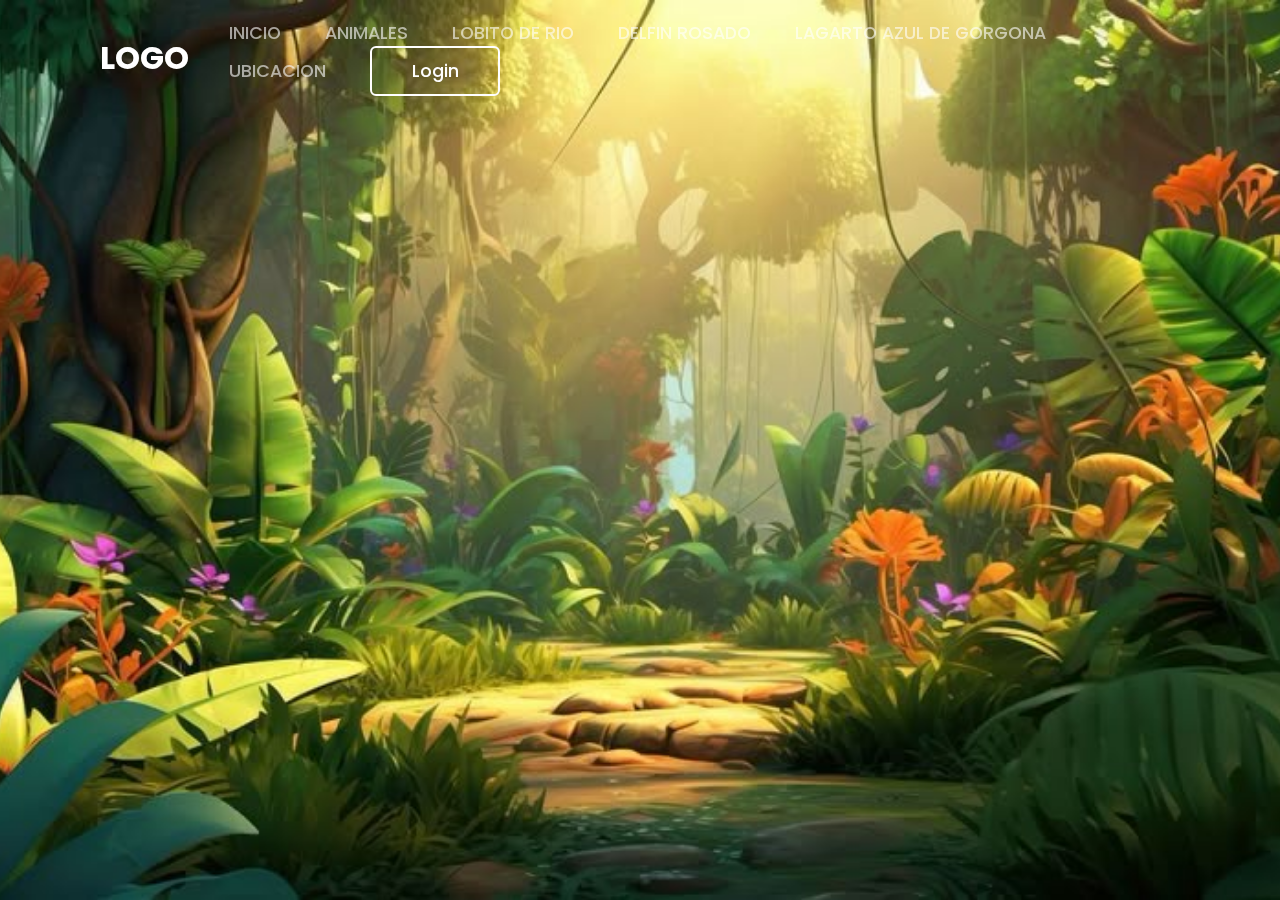
<file: index.html>
<!DOCTYPE html>
<html lang="es">
<head>
    <meta charset="UTF-8">
    <meta name="viewport" content="width=device-width, initial-scale=1.0">
    <title>Login | Mi Sitio</title>
    <link rel="stylesheet" href="Css/login.css">
    <link rel="stylesheet" href="https://cdnjs.cloudflare.com/ajax/libs/font-awesome/6.4.0/css/all.min.css">
</head>
<body>
    <header>
        <h2 class="logo">LOGO</h2>
        <nav class="navigation">
            <a href="#" class="disabled-link">INICIO</a>
            <a href="#" class="disabled-link">ANIMALES</a>
            <a href="#" class="disabled-link">LOBITO DE RIO</a>
            <a href="#" class="disabled-link">DELFIN ROSADO</a>
            <a href="#" class="disabled-link">LAGARTO AZUL DE GORGONA</a>
            <a href="#" class="disabled-link">UBICACION</a>
            <button class="btnLogin-popup">Login</button>
        </nav>
    </header>

    <div class="wrapper">
        <span class="icon-close"><i class="fas fa-times"></i></span>
        
        <div class="form-box login">
            <h2>Login</h2>
            <form id="loginForm">
                <div class="input-box">
                    <span class="icon"><i class="fas fa-envelope"></i></span>
                    <input type="email" id="email" required>
                    <label>Email</label>
                </div>
                <div class="input-box">
                    <span class="icon"><i class="fas fa-lock"></i></span>
                    <input type="password" id="password" required>
                    <label>Password</label>
                </div>
                <div class="remember-forgot">
                    <label><input type="checkbox"> Remember me</label>
                    <a href="#">Forgot Password?</a>
                </div>
                <button type="submit" class="btn">Login</button>
                <div class="login-register">
                    <p>Don't have an account? <a href="#" class="register-link">Register</a></p>
                </div>
            </form>
        </div>

        <div class="form-box register">
            <h2>Registration</h2>
            <form id="registerForm">
                <div class="input-box">
                    <span class="icon"><i class="fas fa-user"></i></span>
                    <input type="text" id="username" required>
                    <label>Username</label>
                </div>
                <div class="input-box">
                    <span class="icon"><i class="fas fa-envelope"></i></span>
                    <input type="email" id="reg-email" required>
                    <label>Email</label>
                </div>
                <div class="input-box">
                    <span class="icon"><i class="fas fa-lock"></i></span>
                    <input type="password" id="reg-password" required>
                    <label>Password</label>
                </div>
                <div class="remember-forgot">
                    <label><input type="checkbox" required> I agree to the terms & conditions</label>
                </div>
                <button type="submit" class="btn">Register</button>
                <div class="login-register">
                    <p>Already have an account? <a href="#" class="login-link">Login</a></p>
                </div>
            </form>
        </div>
    </div>

    <script src="java/login.js"></script>
</body>
</html>
</file>
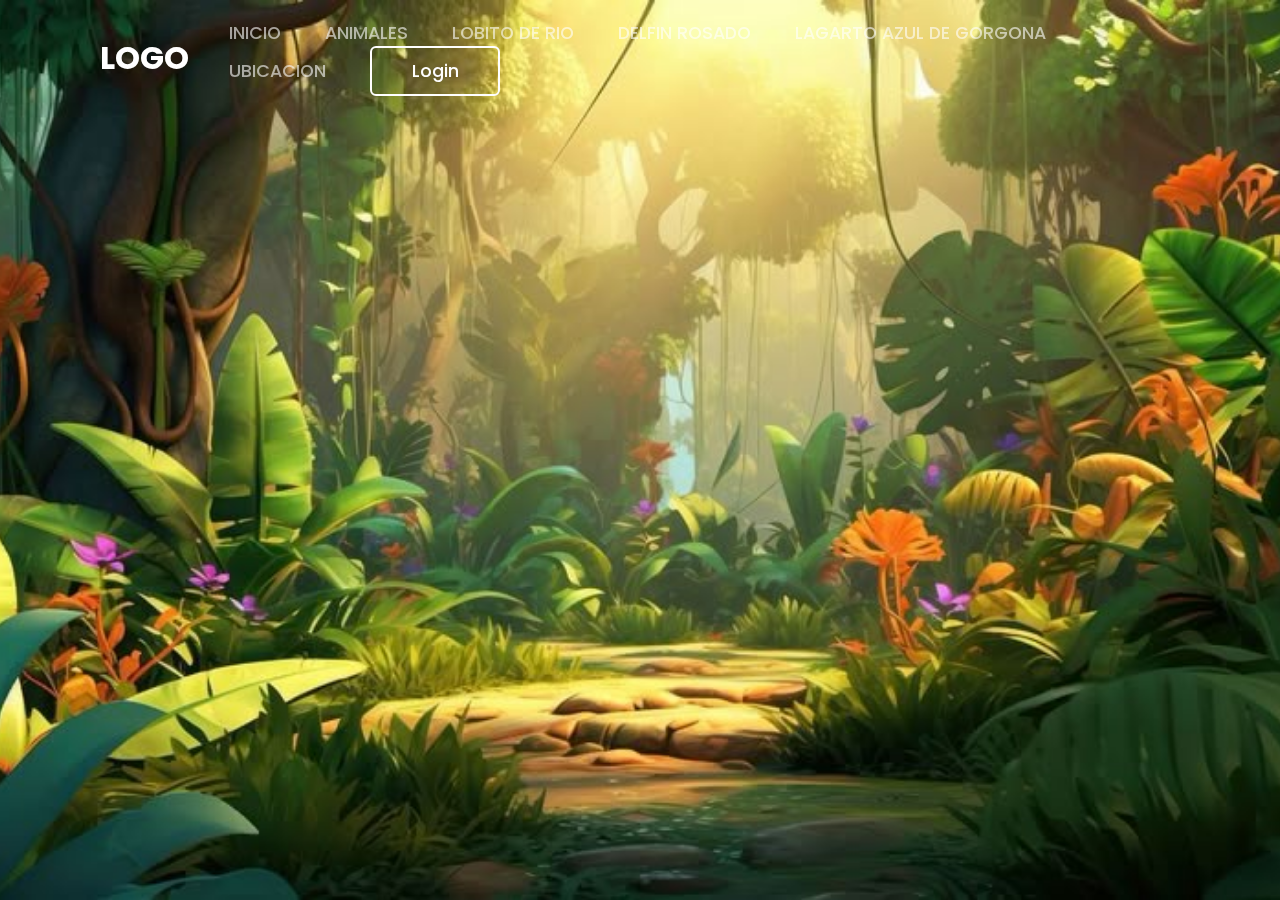
<file: main.html>
<!DOCTYPE html>
<html lang="es">
<head>
    <meta charset="UTF-8">
    <meta name="viewport" content="width=device-width, initial-scale=1.0">
    <link rel="stylesheet" href="https://cdnjs.cloudflare.com/ajax/libs/font-awesome/5.15.1/css/all.min.css">
    <link rel="stylesheet" href="Css/main.css">
    <title>Contenido Principal</title>
    <link rel="stylesheet" href="https://cdnjs.cloudflare.com/ajax/libs/font-awesome/6.4.0/css/all.min.css" integrity="sha512-iecdLmaskl7CVkqkXNQ/ZH/XLlvWZOJyj7Yy7tcenmpD1ypASozpmT/E0iPtmFIB46ZmdtAc9eNBvH0H/ZpiBw==" crossorigin="anonymous" referrerpolicy="no-referrer" />
</head>
<body>
    <div class="head">
        <div class="logo">
            <a href="#">Logo</a>
        </div>

        <nav class="navbar">
            <a href="#ojl">Inicio</a>
            <a href="#pl">Animales</a>
            <a href="#okl">Lobito del Rio</a>
            <a href="#mm">Delfin Rosado</a>
            <a href="#jk">Lagarto Azul de Gorgona</a>
            <a href="#ty">Ubicacion</a>
            <button id="logoutBtn" class="logout-btn">Cerrar Sesión</button>
        </nav>
    </div>

    <header id="ojl" class="content header">
        <h2 class="title">Inicio</h2>
        <p>
            Bienvenido a este maravilloso sitio web donde encontrarás información de los diferentes temas presentes
        </p>
        <div class="btn-home">
    </header>

    <section id="pl" class="content sau">
        <h2 class="title">Animales</h2>
        <p>
            A continuacion se presentan los animales de los cuales vamos a brindar una breve informacion
        </p>
        <div class="centered">
        <div class="card border-left-behind">
            <div class="shadow" style="--url: url('https://i.ibb.co/PM4ghD4/full.png')"></div>
            <div class="image background" style="--url: url('https://i.ibb.co/GvZc41Dd/descarga-5.jpg')"></div>
            <div class="image cutout" style="--url: url('https://i.ibb.co/Kx9vsdc9/descarga-4-removebg-preview.png')"></div>
            <div class="content">
                <h2>Lobito de Rio</h2>
                <p>Aqui encontraras informacion basica sobre este inetresante animal</p>
                <a href="https://www.animaljam.com/en"class="btn">Mini-juego</a>
            </div>
        </div>
        
        <div class="card border-right-behind border-bottom-behind">
            <div class="shadow" style="--url: url('https://i.ibb.co/DC0MbxS/m-full.png')"></div>
            <div class="image background" style="--url: url('https://i.ibb.co/67RxjWjR/descarga-3.jpg')"></div>
            <div class="image cutout" style="--url: url('https://i.ibb.co/93WVPQW1/descarga-1-removebg-preview.png')"></div>
            <div class="content">
                <h2>Delfin Rosado</h2>
                <p>Aqui encontraras informacion basica sobre este inetresante animal</p>
                <a href="https://kids.nationalgeographic.com/games/puzzles/article/maze-oceans"class="btn">Mini-juego</a>
            </div>
        </div>
        
        <div class="card border-left-behind">
            <div class="shadow" style="--url: url('https://i.ibb.co/gSBp82C/b-full.png')"></div>
            <div class="image background" style="--url: url('https://i.ibb.co/YFbnrP0H/descarga-2.jpg')"></div>
            <div class="image cutout" style="--url: url('https://i.ibb.co/R4NBmPVj/descarga-1-removebg-preview.png')"></div>
            <div class="content">
                <h2>Lagarto Azul de Gorgona</h2>
                <p>Aqui encontraras informacion basica sobre este inetresante animal</p>
                 <a href="https://www.educima.com/wordsearches/en_peligro_de_extincion-7910444"class="btn">Mini-juego</a>
            </div>
        </div>
    </div>
    </section>

    <section id="okl" class="content about">
        <h2  class="title">Lobito de Rio</h2>
        <div class="box-containel">
            
                <div class="box">
                    
                    
                </div>
            </div>
        
    </section>

    <section id="mm" class="content price">
        <article class="containt">
            <h2 class="title">Delfin Rosado</h2>
            
            <div class="box-containes">
            
                <div class="box">
                    
                    
                </div>
            </div>
           

            
        </article>

    </section>

    <section id="jk" class="content contac">
        <h2 class="title">Lagarto Azul de Gorgona</h2>
             <div class="box-containev">
            
                <div class="box">
                    
                    
                </div>
            </div>

     </section>

     <div id="ty" class="contoso">

        <div class="slide">

            <div class="item" style="background-image: url(./Parque\ Natural\ Gorgona.jpg);">
                <div class="content">
                    <div class="name">Habitat:</div>
                    <div class="des">Isla de gorgona, esta isla parte del Paque NacionalNatural Gorgona, es de origen volcanico y esta cubierta por selva humedad tropical</div>
                    <button>See more</button>
                </div>

            </div>
            <div class="item" style="background-image: url(./descarga\ \(3\).jpg);">
                <div class="content">
                    <div class="name">El lobito del Rio</div>
                    <div class="des">Tambien conocido conocido como nutria neotropical de rio</div>
                    <button>See more</button>
                </div>

            </div>
            <div class="item" style="background-image: url(./José\ Luis\ Q_\ \(@joseluenlaselva\)\ on\ X.jpg);">
                <div class="content">
                    <div class="name">Habitat:</div>
                    <div class="des">Prefiere rios, lagunas, manglares y humedades con vegetacion densa cerca de las orillas para refugiarse</div>
                    <button>See more</button>
                </div>

            </div>
            <div class="item" style="background-image: url(./Playful\ Pink\ Dolphin\ Leaping\ into\ Calm\ Waters.jpg);">
                <div class="content">
                    <div class="name">El Delfin rosado</div>
                    <div class="des">Tambien conocido como boto o delfin del amazonas</div>
                    <button>See more</button>
                </div>

            </div>
            <div class="item" style="background-image: url(./Llovizna\ falls\ is\ a\ waterfall\ on\ the\ Caroní\ River\,\ close\ to\ its\ confluence\ with\ the\ Orinoco\,\ are\ located\ in\ the\ Llovizna\ Park\,\ Puerto\ Ordaz\,.jpg);">
                <div class="content">
                    <div class="name">Habitat</div>
                    <div class="des">Es originario de los rios y lagos de agua dulce de la cuenca del Amazonas y la cuenca del Orinoco en Sudamerica. </div>
                    <button>See more</button>
                </div>

            </div>
            <div class="item" style="background-image: url(./Lagarto\ Azul\ de\ Gorgona.jpg);">
                <div class="content">
                    <div class="name">Lagarto Azul de Gorgona</div>
                    <div class="des">Es una especie endemica de la Isla Gorgona, un pequeño territorio insular ubicado en el Oceano Pacifico</div>
                    <button>See more</button>
                </div>

            </div>

        </div>

        <div class="button">
            <button class="prev"><i class="fa-solid fa-arrow-left"></i></button>
            <button class="next"><i class="fa-solid fa-arrow-right"></i></button>
        </div>

    </div>


   

    <!-- Resto de tu contenido (secciones de frutas, carnes, etc.) -->
    <!-- ... (usa exactamente el mismo código que ya tienes para las secciones) ... -->

    
    <footer>
        <p>&copy; 2025 Mi sitio web - Todos los derechos reservados</p>
    </footer>

    <script src="java/main.js"></script>
</body>
</html>
</file>
<file: Css/login.css>
@import url('https://fonts.googleapis.com/css2?family=Poppins:wght@300;400;500;600;700;800;900&display=swap');

* {
    margin: 0;
    padding: 0;
    box-sizing: border-box;
    font-family: 'Poppins', sans-serif;
}

body {
    display: flex;
    justify-content: center;
    align-items: center;
    min-height: 100vh;
    background: url('img/Download\ free\ image\ of\ Forest\ tree\ land\ vegetation\ by\ เท่\ ยืนกุ่ย\ about\ background\,\ jungle\,\ cartoon\,\ sunset\,\ and\ spaces\ 12163948.jpg') no-repeat;
    background-size: cover;
    background-position: center;
}

header {
    position: fixed;
    top: 0;
    left: 0;
    width: 100%;
    padding: 20px 100px;
    display: flex;
    justify-content: space-between;
    align-items: center;
    z-index: 99;
}

.logo {
    font-size: 2em;
    color: #fff;
    user-select: none;
}

.navigation a {
    position: relative;
    font-size: 1.1em;
    color: #fff;
    text-decoration: none;
    font-weight: 500;
    margin-left: 40px;
}

.navigation a.disabled-link {
    opacity: 0.6;
    cursor: not-allowed;
}

.navigation a::after {
    content: '';
    position: absolute;
    left: 0;
    bottom: -6px;
    width: 100%;
    height: 3px;
    background: #fff;
    border-radius: 5px;
    transform-origin: right;
    transform: scaleX(0);
    transition: transform .5s;
}

.navigation a:hover::after {
    transform-origin: left;
    transform: scaleX(1);
}

.navigation .btnLogin-popup {
    width: 130px;
    height: 50px;
    background: transparent;
    border: 2px solid #fff;
    outline: none;
    border-radius: 6px;
    cursor: pointer;
    font-size: 1.1em;
    color: #fff;
    font-weight: 500;
    margin-left: 40px;
    transition: .5s;
}

.navigation .btnLogin-popup:hover {
    background: #fff;
    color: #162938;
}

.wrapper {
    position: relative;
    width: 400px;
    height: 440px;
    background: transparent;
    border: 2px solid rgba(255, 255, 255, .5);
    border-radius: 20px;
    backdrop-filter: blur(20px);
    box-shadow: 0 0 30px rgba(0, 0, 0, .5);
    display: flex;
    justify-content: center;
    align-items: center;
    overflow: hidden;
    transform: scale(0);
    transition: transform .5s ease, height .2s ease;
}

.wrapper.active-popup {
    transform: scale(1);
}

.wrapper.active {
    height: 520px;
}

.wrapper .form-box {
    width: 100%;
    padding: 40px;
}

.wrapper .form-box.login {
    transition: transform .18s ease;
    transform: translateX(0);
}

.wrapper.active .form-box.login {
    transition: none;
    transform: translateX(-400px);
}

.wrapper .form-box.register {
    position: absolute;
    transition: none;
    transform: translateX(400px);
}

.wrapper.active .form-box.register {
    transition: transform .18s ease;
    transform: translateX(0);
}

.wrapper .icon-close {
    position: absolute;
    top: 0;
    right: 0;
    width: 45px;
    height: 45px;
    background: #162938;
    font-size: 2em;
    color: #fff;
    display: flex;
    justify-content: center;
    align-items: center;
    border-bottom-left-radius: 20px;
    cursor: pointer;
    z-index: 1;
}

.form-box h2 {
    font-size: 2em;
    color: #162938;
    text-align: center;
}

.input-box {
    position: relative;
    width: 100%;
    height: 50px;
    border-bottom: 2px solid #162938;
    margin: 30px 0;
}

.input-box label {
    position: absolute;
    top: 50%;
    left: 5px;
    transform: translateY(-50%);
    color: #162938;
    font-weight: 500;
    pointer-events: none;
    transition: .5s;
}

.input-box input:focus~label,
.input-box input:valid~label {
    top: -5px;
}

.input-box input {
    width: 100%;
    height: 100%;
    background: transparent;
    border: none;
    outline: none;
    font-size: 1em;
    color: #162938;
    font-weight: 600;
    padding: 0 35px 0 5px;
}

.input-box .icon {
    position: absolute;
    right: 8px;
    font-size: 1.2em;
    color: #162938;
    line-height: 57px;
}

.remember-forgot {
    font-size: .9em;
    color: #162938;
    font-weight: 500;
    margin: -15px 0 15px;
    display: flex;
    justify-content: space-between;
}

.remember-forgot label input {
    accent-color: #162938;
    margin-right: 3px;
}

.remember-forgot a {
    color: #162938;
    text-decoration: none;
}

.remember-forgot a:hover {
    text-decoration: underline;
}

.btn {
    width: 100%;
    height: 45px;
    background: #162938;
    border: none;
    outline: none;
    border-radius: 6px;
    cursor: pointer;
    font-size: 1em;
    color: #fff;
    font-weight: 500;
}

.login-register {
    font-size: .9em;
    color: #162938;
    text-align: center;
    margin: 25px 0 10px;
}

.login-register p a {
    color: #162938;
    text-decoration: none;
    font-weight: 600;
}

.login-register p a:hover {
    text-decoration: underline;
}
</file>
<file: Css/main.css>
* {
    margin: 0;
    padding: 0;
    border: 0;
    font-size: 100%;
    vertical-align: baseline;
}

body {
    text-align: center;
    font-family: sans-serif;
}

.head {
    display: flex;
    align-items: center;
    justify-content: space-between;
    height: 63px;
    background: #171717;
    position: fixed;
    width: 100%;
    z-index: 100;
}

.navbar {
    display: flex;
    margin-right: 10px;
    align-items: center;
}

.logo {
    margin-left: 30px;
}

.logo a {
    text-decoration: none;
    color: blanchedalmond;
    text-transform: uppercase;
    font-size: 20px;
}

.navbar a {
    display: block;
    padding: 20px;
    color: rgb(184, 135, 62);
    text-decoration: none;
    text-transform: uppercase;
    font-size: 20px;
}

.navbar a:hover {
    background-color: #fff5f5;
}

.header {
    display: flex;
    justify-content: center;
    align-items: center;
}

.header {
    height: 80vh !important;
    background: url(img/Escena\ del\ amanecer\ en\ un\ bosque\ de\ verano\ en\ una\ mañana\ de\ verano\ con\ niebla\ Paisaje\ de\ naturaleza\ y\ bosque\ _\ Imagen\ Premium\ generada\ con\ IA.jpg) no-repeat center;
    background-size: cover;
}

.title {
    margin-bottom: 40;
    font-size: 60px;
    font-weight: 600;
    text-transform: uppercase;
    color: #ffffff;
}

p {
    margin: 20px;
    font-size: 40px;
    color: #f4ebeb;
    padding: 20 100px;
  
    
}

h2 {
    color: #06eecb;
    
}


.btn {
    display: inline-block;
    margin-top: 15px;
    padding: 10px 40px;
    border: 2px solid rgb(236, 247, 241);
    color: #faf3f3;
    text-decoration: none;
    background: #19bbc1;
}

.btn:hover{
    background: none;
}


.btn-home {
    display: flex;
}

.btn-home a {
    margin: 0 10px;
}

.content {
    height: 50vh;
    display: flex;
    flex-direction: column;
    justify-content: center;
    align-items: center;
}


.about {
    background: #201d1d;
}


.about {
    height: 100vh !important;
    background: url(img/Jungle\ background\ with\ beautiful\ river\ vector\ illustration\ _\ Premium\ AI-generated\ vector.jpg) no-repeat center;
    background-attachment: fixed;
    background-size: cover;
    text-align: center;
}

.price {
    height: 100vh !important;
    background: url(img/descarga\ \(3\).jpg) no-repeat center;
    background-attachment: fixed;
    background-size: cover;
    text-align: center;
}

.box-containes .box {
    height: 30rem;
    width: 55rem;
    height: vh !important;
    background: url(img/Captura\ de\ pantalla\ 2025-05-30\ 222107.png) no-repeat center;
    text-align: center;
    border-radius: 1rem;
    box-shadow: 0 .3rem 5rem rgba(9, 9, 9, 0.5);
    margin: 2rem;
}

.box-containel .box {
    height: 30rem;
    width: 55rem;
    height: vh !important;
    background: url(img/llllllll.png) no-repeat center;
    text-align: center;
    border-radius: 1rem;
    box-shadow: 0 .3rem 5rem rgba(9, 9, 9, 0.5);
    margin: 2rem;
}

.box-containev .box {
    height: 30rem;
    width: 55rem;
    height: vh !important;
    background: url(img/vvv.png) no-repeat center;
    text-align: center;
    border-radius: 1rem;
    box-shadow: 0 .3rem 5rem rgba(9, 9, 9, 0.5);
    margin: 2rem;
}

.contac {
    padding-top: 20px;
    background: #171717;
    padding-top: 0%;
}

.contac {
    height: 100vh !important;
    background: url(img/descarga\ \(4\).jpg) no-repeat center;
    background-attachment: fixed;
    background-size: cover;
    text-align: center;
}



.conta {
    height: 100vh !important;
    background: url(img/Surtido\ de\ diferentes\ tipos\ de\ granos\ de\ frijoles\ y\ cereales_\ _\ Foto\ Premium.jpg) no-repeat center;
    background-attachment: fixed;
    background-size: cover;
    text-align: center;
}



footer {
    background-color: rgb(140, 201, 237);
    color: rgb(34, 34, 5);
    padding: 1px;
    text-align: center;
}

@media (max-width: 768px) {
    .title{
        margin-bottom: 0;
        font-size: 40px;
    }

    .sau {
        height: 120wh;
    }

    .navbar {
        display: none;
    }


}


.logout-btn {
    padding: 10px 20px;
    margin-left: 20px;
    background: #d9534f;
    color: white;
    border: none;
    border-radius: 5px;
    cursor: pointer;
}

.logout-btn:hover {
    background: #c9302c;
}
.sau {
    padding: 30px;
    background: #312e2e;;
}

.sau {
    height: 100vh !important;
    background: url(img/bl.jpg) no-repeat center;
    background-attachment: fixed;
    background-size: cover;
    text-align: center;
}

/* Estilos para las tarjetas interactivas */
@import url("https://fonts.googleapis.com/css2?family=Montserrat:wght@300;700&display=swap");

.centered {
    display: flex;
    align-items: center;
    justify-content: center;
    gap: 3rem;
    padding: 2rem;
    flex-wrap: wrap;
}

.centered h2,
.centered h3,
.centered p {
    text-align: left;
    width: 100%;
    font-size: 15px;
}

.card {
    position: relative;
    height: 28rem;
    width: 20rem;
    aspect-ratio: 5 / 7;
    color: #ffffff;
    perspective: 50rem;
    margin: 1rem;
    --rotateX: 0deg;
    --rotateY: 0deg;
}

.card .shadow {
    position: absolute;
    inset: 0;
    background: var(--url);
    background-size: cover;
    background-position: center;
    opacity: 0.8;
    filter: blur(2rem) saturate(0.9);
    box-shadow: 0 -1.5rem 2rem -0.5rem rgba(0, 0, 0, 0.7);
    transform: rotateX(var(--rotateX)) rotateY(var(--rotateY)) translate3d(0, 2rem, -2rem);
}

.card .image {
    position: absolute;
    inset: 0;
    background: linear-gradient(to top, rgba(0, 0, 0, 0.5), transparent 40%), var(--url);
    background-size: cover;
    background-position: center;
    mask-image: var(--url);
    mask-size: cover;
    mask-position: center;
}

.card .image.background {
    transform: rotateX(var(--rotateX)) rotateY(var(--rotateY)) translate3d(0, 0, 0rem);
}

.card .image.cutout {
    transform: rotateX(var(--rotateX)) rotateY(var(--rotateY)) translate3d(0, 0, 4rem) scale(0.92);
    z-index: 3;
}

.card .content {
    position: absolute;
    display: flex;
    flex-direction: column;
    justify-content: flex-end;
    inset: 0;
    padding: 3.5rem;
    transform: rotateX(var(--rotateX)) rotateY(var(--rotateY)) translate3d(0, 0, 6rem);
    z-index: 4;
}

.card::after,
.card::before {
    content: "";
    position: absolute;
    inset: 1.5rem;
    border: #e2c044 0.5rem solid;
    transform: rotateX(var(--rotateX)) rotateY(var(--rotateY)) translate3d(0, 0, 2rem);
}

.card::before {
    z-index: 4;
}

.card.border-left-behind::before {
    border-left: transparent;
}

.card.border-right-behind::before {
    border-right: transparent;
}

.card.border-bottom-behind::before {
    border-bottom: transparent;
}

.card h2 {
    font-size: 1.25rem;
    font-weight: 700;
    margin-bottom: 0.5rem;
    text-shadow: 0 0 2rem rgba(0, 0, 0, 0.5);
}

.card p {
    font-weight: 300;
    text-shadow: 0 0 2rem rgba(0, 0, 0, 0.5);
}

/* Estilos para el carrusel */
.conta {
    height: 100vh;
    padding: 20px;
    background: #171717;
}

.contoso {
    position: relative;
    width: 400%;
    max-width: 1000px;
    height: 100vh !important;
    margin: 0 auto;
    background-color: rgb(62, 248, 189);
    box-shadow: 0 30px 50px rgba(0, 0, 0, 0.3);
}

.contoso .slide .item {
    width: 200px;
    height: 300px;
    position: absolute;
    top: 50%;
    transform: translate(0, -50%);
    border-radius: 20px;
    box-shadow: 0 30px 50px #555;
    background-position: 50% 50%;
    background-size: cover;
    display: inline-block;
    transition: 0.5s;
}

.slide .item:nth-child(1),
.slide .item:nth-child(2) {
    top: 0;
    left: 0;
    transform: translate(0, 0);
    border-radius: 0;
    width: 100%;
    height: 100%;
}

.slide .item:nth-child(3) {
    left: 50%;
}
.slide .item:nth-child(4) {
    left: calc(50% + 220px);
}
.slide .item:nth-child(5) {
    left: calc(50% + 440px);
}

.slide .item:nth-child(n + 6) {
    left: calc(50% + 660px);
    opacity: 0;
}

.slide .item:nth-child(3),
.slide .item:nth-child(4),
.slide .item:nth-child(5) {
    top: 80%; /* Ajusta este valor para mover las imágenes hacia abajo (ej: 60%, 70%, etc.) */
    transform: translate(-50%, -50%); /* Asegura el centrado */
}

.item .content {
    position: absolute;
    top: 50%;
    left: 100px;
    width: 300px;
    text-align: left;
    color: #fff;
    transform: translate(0, -50%);
    font-family: system-ui;
    display: none;
}

.slide .item:nth-child(2) .content {
    display: block;
}

.content .name {
    font-size: 40px;
    text-transform: uppercase;
    font-weight: bold;
    opacity: 0;
    animation: animate 1s ease-in-out 1 forwards;
}

.content .des {
    margin-top: 10px;
    margin-bottom: 20px;
    opacity: 0;
    animation: animate 1s ease-in-out 0.3s 1 forwards;
}

.content button {
    padding: 10px 20px;
    border: none;
    cursor: pointer;    
    opacity: 0;
    animation: animate 1s ease-in-out 0.6s 1 forwards;
}

@keyframes animate {
   from {
    opacity: 0;
    transform: translate(0, 100px);
    filter: blur(33px);
   }
   to {
    opacity: 1;
    transform: translate(0);
    filter: blur(0);
   }
}

.button {
    width: 100%;
    text-align: center;
    position: absolute;
    bottom: 20px;
}

.button button {
    width: 40px;
    height: 35px;
    border-radius: 8px;
    border: none;
    cursor: pointer;
    margin: 0 5px;
    border: 1px solid #000;
    transition: 0.3s;
}

.button button:hover {
    background: #ababab;
    color: #fff;
}
</file>
